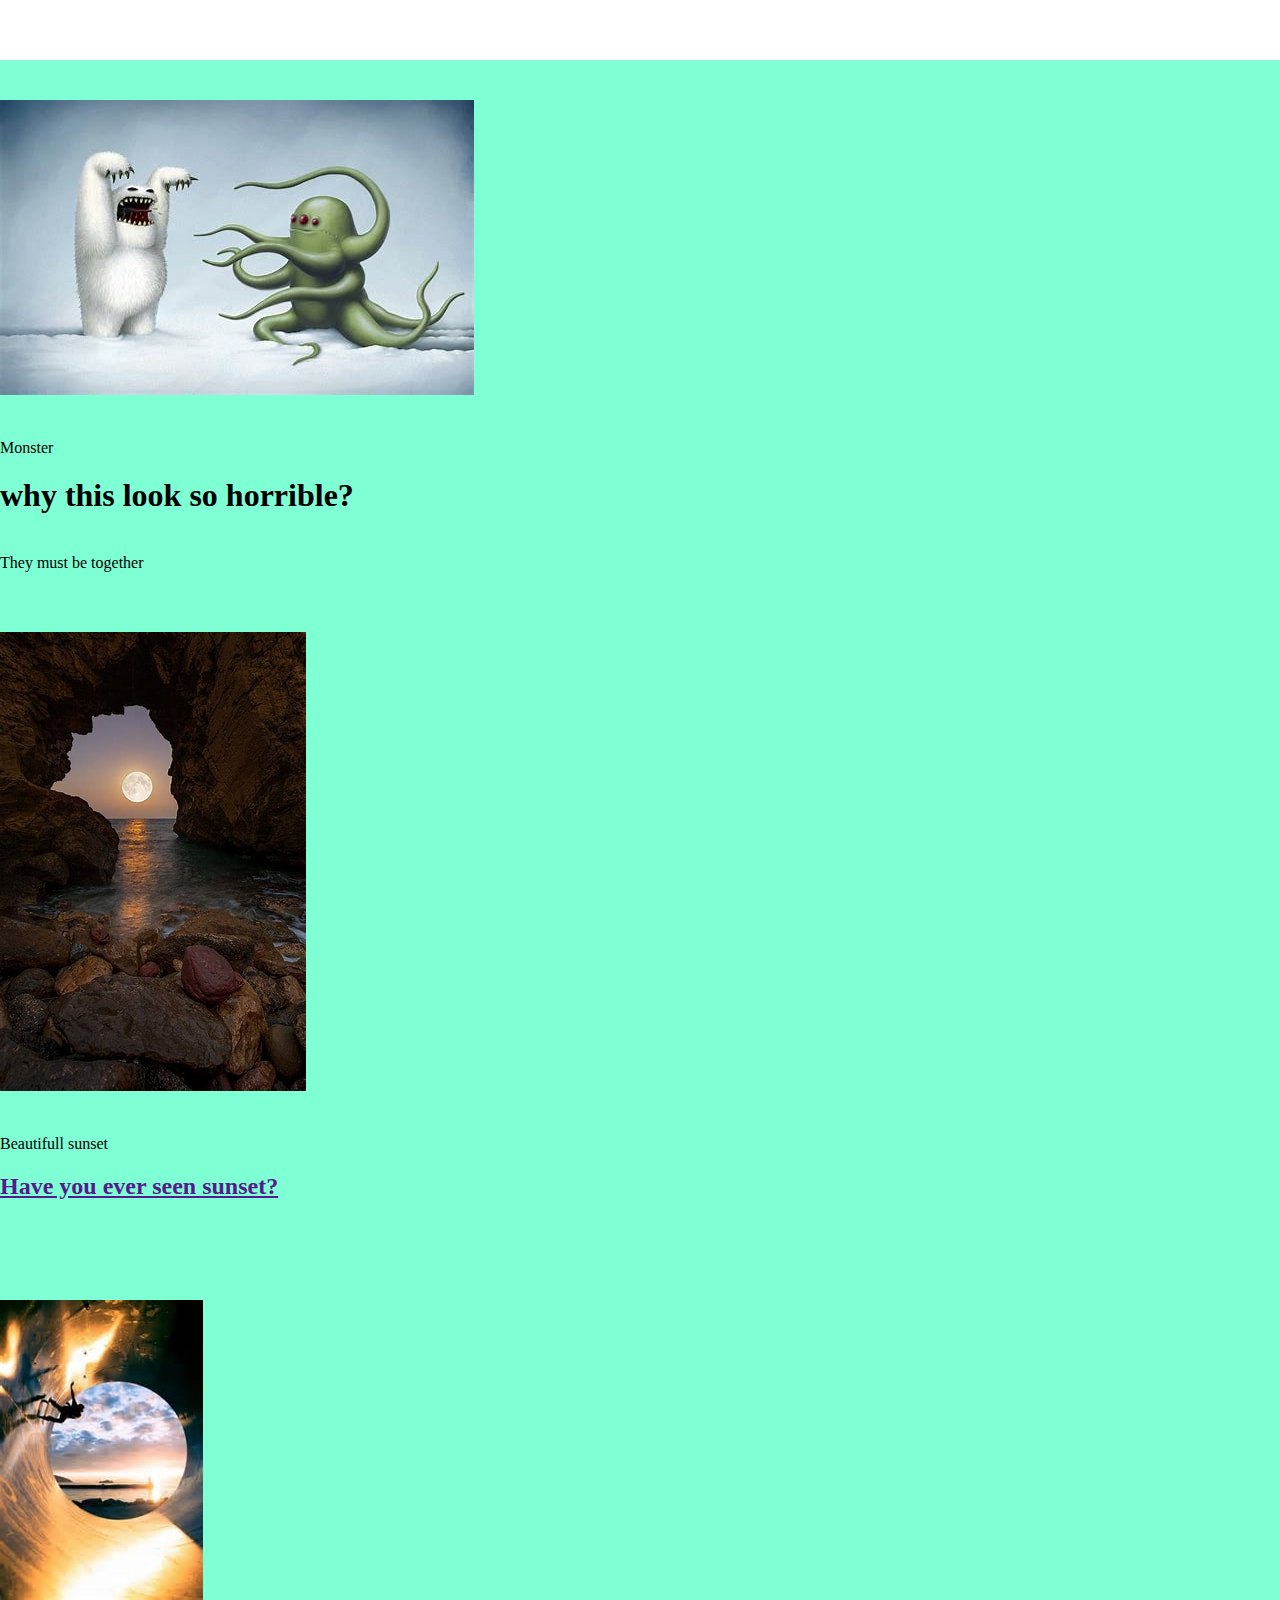
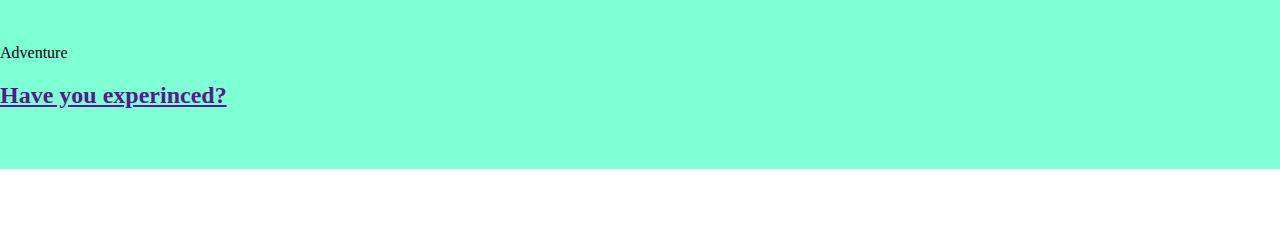
<file: try/index.html>
<!DOCTYPE html>
<html lang="en">
<head>
    <meta charset="UTF-8">
    <meta name="viewport" content="width=device-width, initial-scale=1.0">
    <title>Document</title>
    <link rel="stylesheet" href="tstyle.css">

</head>
<body>
    <section class="top">
       <div class="top_box">
        <img src="../images/2.jpg" alt="">
        <div class="caption">
            <span class="tag">Monster</span>
            <h1>why this look so horrible?</h1>
            <span class="tag"></span>
        </div>They must be together
       </div>
       <div class="top_box">
        <img src="../images/3.jpg" alt="no image">
        <div class="caption">
            <span class="tag"> Beautifull sunset</span>
            <h2>
                <a href="">Have you ever seen sunset?</a>
            </h2>
            <span class="tag"></span>             

        </div>
         
    </div>
    <div class="top_box">
        <img src="../images/5.jpg" alt="no image">
        <div class="caption">
            <span class="tag">Adventure</span>
            <h2>
                <a href="">Have you experinced?</a>
            </h2>
            <span class="tag"></span>             

        </div>
         
    </div>
    </section>
    
</body>
</html>
</file>
<file: try/tstyle.css>
*{
    margin: auto;
    padding: 20px 0;
}
#top{
    background-color: rgb(233, 241, 239);
 display: flex;
 padding: 20px 0;
}
.top_box{
    background-color: aquamarine;

    
}
</file>
